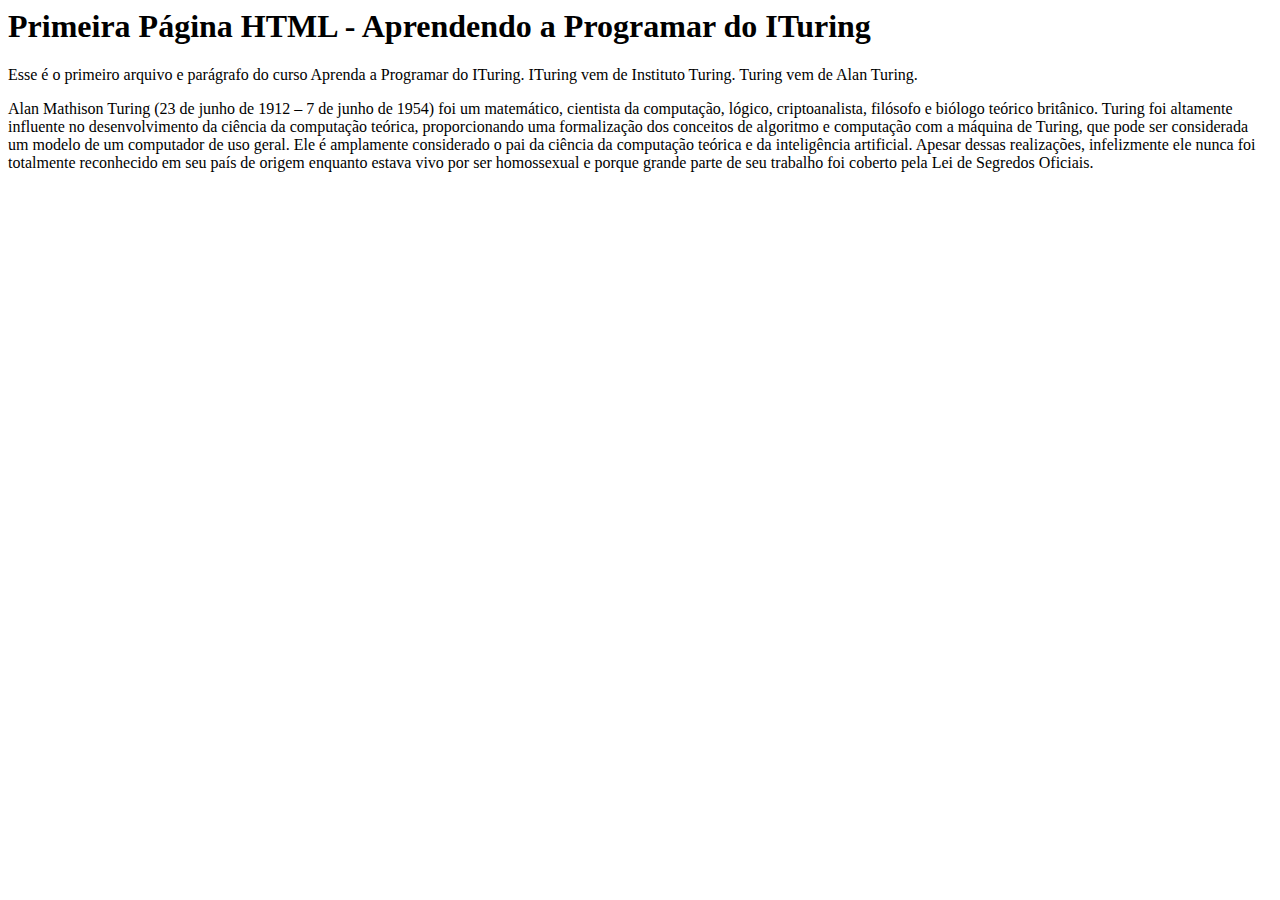
<file: tarefa-dia-2/index.html>
<html>
    <head>
        <title>ITuring</title>
    </head>

    <body>
        <h1>Primeira Página HTML - Aprendendo a Programar do ITuring</h1>
        <p>Esse é o primeiro arquivo e parágrafo do curso Aprenda a Programar do ITuring. ITuring vem de Instituto Turing. Turing vem de Alan Turing.</p>
        <p>Alan Mathison Turing (23 de junho de 1912 – 7 de junho de 1954) foi um matemático, cientista da computação, lógico, criptoanalista, filósofo e biólogo teórico britânico. Turing foi altamente influente no desenvolvimento da ciência da computação teórica, proporcionando uma formalização dos conceitos de algoritmo e computação com a máquina de Turing, que pode ser considerada um modelo de um computador de uso geral. Ele é amplamente considerado o pai da ciência da computação teórica e da inteligência artificial. Apesar dessas realizações, infelizmente ele nunca foi totalmente reconhecido em seu país de origem enquanto estava vivo por ser homossexual e porque grande parte de seu trabalho foi coberto pela Lei de Segredos Oficiais.</p> 
    </body>
</html>
</file>
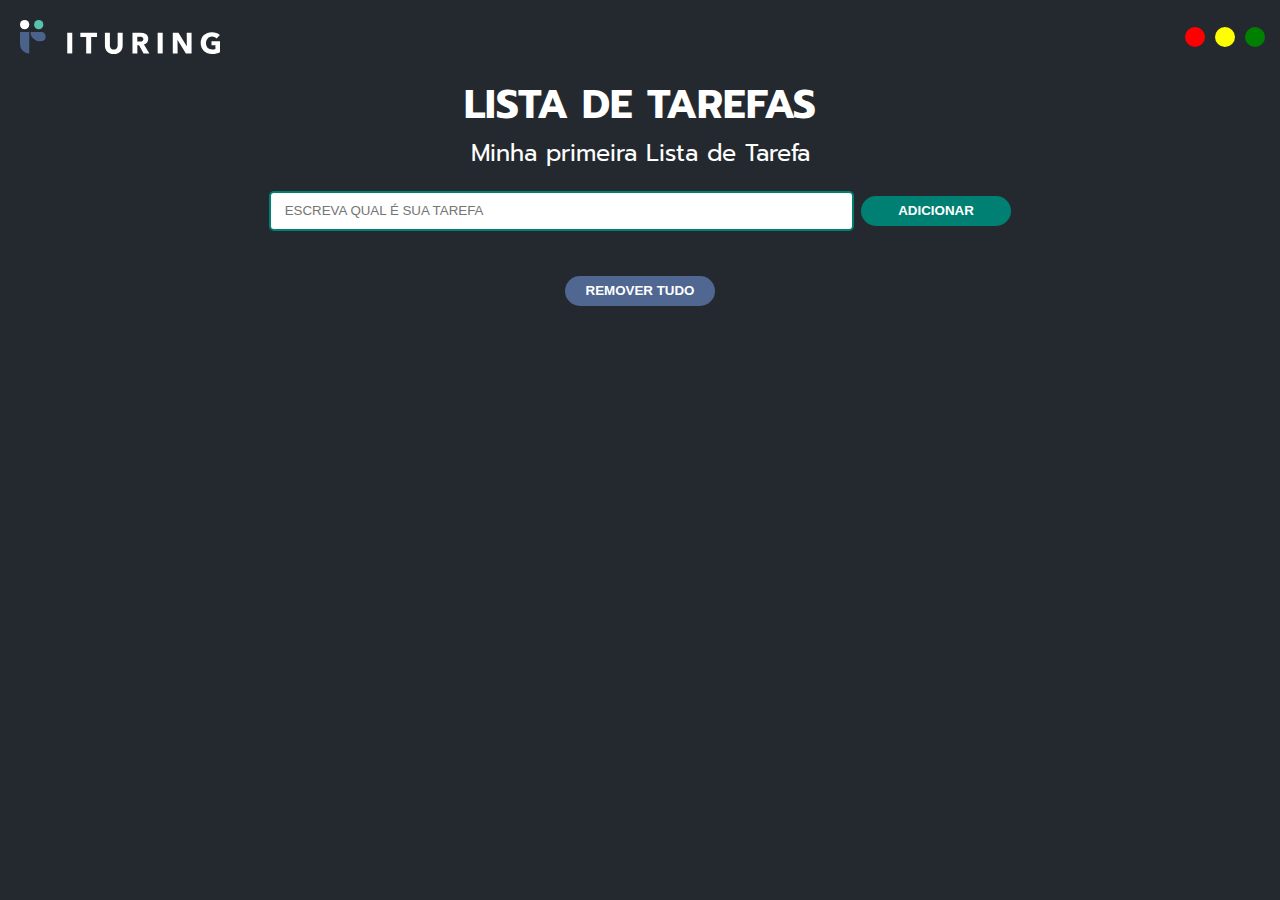
<file: tarefa-dia-4/index.html>
<!DOCTYPE html>
<html lang=pt-br>
<head>
    <meta charset="UTF-8">
    <meta name="viewport"
    concert=width=devace-width initial-scale=1.0>
    <link rel="stylesheet" type="image/x-icon" href="#">
	<link rel="shortcut icon" href="#" type="image/x-icon" />
    <title>Gerenciador de Tarefas - iTuring</title> <!--titulo da pagina -->
	<link rel="stylesheet" type="text/css" href="./assets/css/reset.css">
    <link rel="stylesheet" type="text/css" href="./assets/css/style.css">
    <link rel="preconnect" href="https://fonts.googleapis.com">
<link rel="preconnect" href="https://fonts.gstatic.com" crossorigin>
<link href="https://fonts.googleapis.com/css2?family=Prompt:ital,wght@0,300;1,200&display=swap" rel="stylesheet">
</head>
<body>
    <header>
		<img src="./assets/img/logo.svg" class="logo" alt="logo da iTuring">
		<div class="bola-logo" alt="logo co três bolinhas">
			<div class="bola  cor1"></div>	
			<div class="bola  cor2"></div>
			<div class="bola  cor3"></div>
		</div>
	</header>
    <main>
		<div class="titulo-principal">
			<h1>Lista de tarefas</h1>
			<h3>Minha primeira Lista de Tarefa</h3>
		</div>
		<div class="tarefas-add">
			<input id="minha-tarefa" type="text" placeholder=" ESCREVA QUAL É SUA TAREFA">
			<button onclick="myFunctionAlert()" id="add-list" type="submit">Adicionar</button>
		</div>
		<div class="tarefas-listas">
			<ul id="tela">
				<!--<li class="adicionado">
					<p > Estudar no bootcamp da Ituring</p>
					<button type="submit">X</button>
				</li>
				<li class="adicionado">
					<p > Estudar no bootcamp da Ituring</p>
					<button type="submit">X</button>
				</li>
				<li class="adicionado">
					<p > Estudar no bootcamp da Ituring</p>
					<button type="submit">X</button>
				</li>-->
			</ul>
		</div>
		<button onclick="apagarTudo()" type="submit">Remover tudo</button>
	</main>
	<script type="text/javascript"src="./assets/js/script.js"> </script>
</body>
</html>
</file>
<file: tarefa-dia-4/assets/css/style.css>
html, body {
	font-family: 'Prompt', sans-serif;
	font-size: 20px;
	background-color:   #23292e;;
	max-height: 100vw;
}
header {
   display:flex;
   justify-content: space-between;
   align-items:center;
   margin: 10px;
}
.logo{
	width: 200px;
	margin: 10px;
	

}

.bola-logo{
	display:flex;
	align-items:center;
}

.bola{
	width: 20px;
	height:20px;
	border-radius: 50%;
	/*background-color:  #191970;*/
	margin: 0 5px ;
	
}

.cor1{
	 background-color: red;
}

.cor2{
	 background-color: yellow;
}
.cor3{
	 background-color: green;
}

.titulo-principal {
	text-align: center;
	
}

.titulo-principal > h1 {
	text-transform: uppercase;
	color: white;
	font-weight: bold;
	margin: 0;
}


.titulo-principal > h3 {
	text-transform: normal;
	color: white;
	font-weight: normal;
	margin: 0; 
}

.tarefas-add{
	text-align: center;
}

.tarefas-add > input {
		width: 75%;
		height: 40px;
		border: solid 2px #008073;
		border-radius: 5px;
		padding:10px;
}

.tarefas-add > Button {
	width: 150px;
	height: 30px;
	background-color:  #008073;
	color: white;
	margin: 25px 0 ;
	border-radius: 15px;
	border: none;
	text-transform: uppercase;
	cursor: pointer;
	font-weight: bold;
}
.tarefas-add > button:hover {
	background-color: #00807350 ;
}
.bola:hover {
	/*background-color: #00807350 ;*/
	opacity: 0.1;
}

main {
	max-width: 780px;
	margin: 0 auto;
	text-align:center;
}

li{
	margin: 10px 10px;
	text-decoration: none; 
}

.adicionado{
	background-color: white;
	color: black;
	border-radius: 5px;
	border: solid 2px #008073;
	display: flex;
	justify-content: space-between;
	align-items:center;
	 	
}




.adicionado > button {
	margin: 10px;
	width: 20px;
	height: 20px;
	border: none;
	border-radius: 50%;
	background-color: red;
	color: white;
	font-weight: bold;
}

.adicionado > p {
	color: gray;
	padding: 5px;
}

.adicionado > button:hover{
	opacity: 0.3;
	
}

button{
	width: 150px;
	height: 30px;
	background-color:  #4f6791;
	color: white;
	margin: 25px 0 ;
	border-radius: 15px;
	border: none;
	text-transform: uppercase;
	cursor: pointer;
	font-weight: bold;
	
}

button:hover{
	opacity: 0.5;
}
</file>
